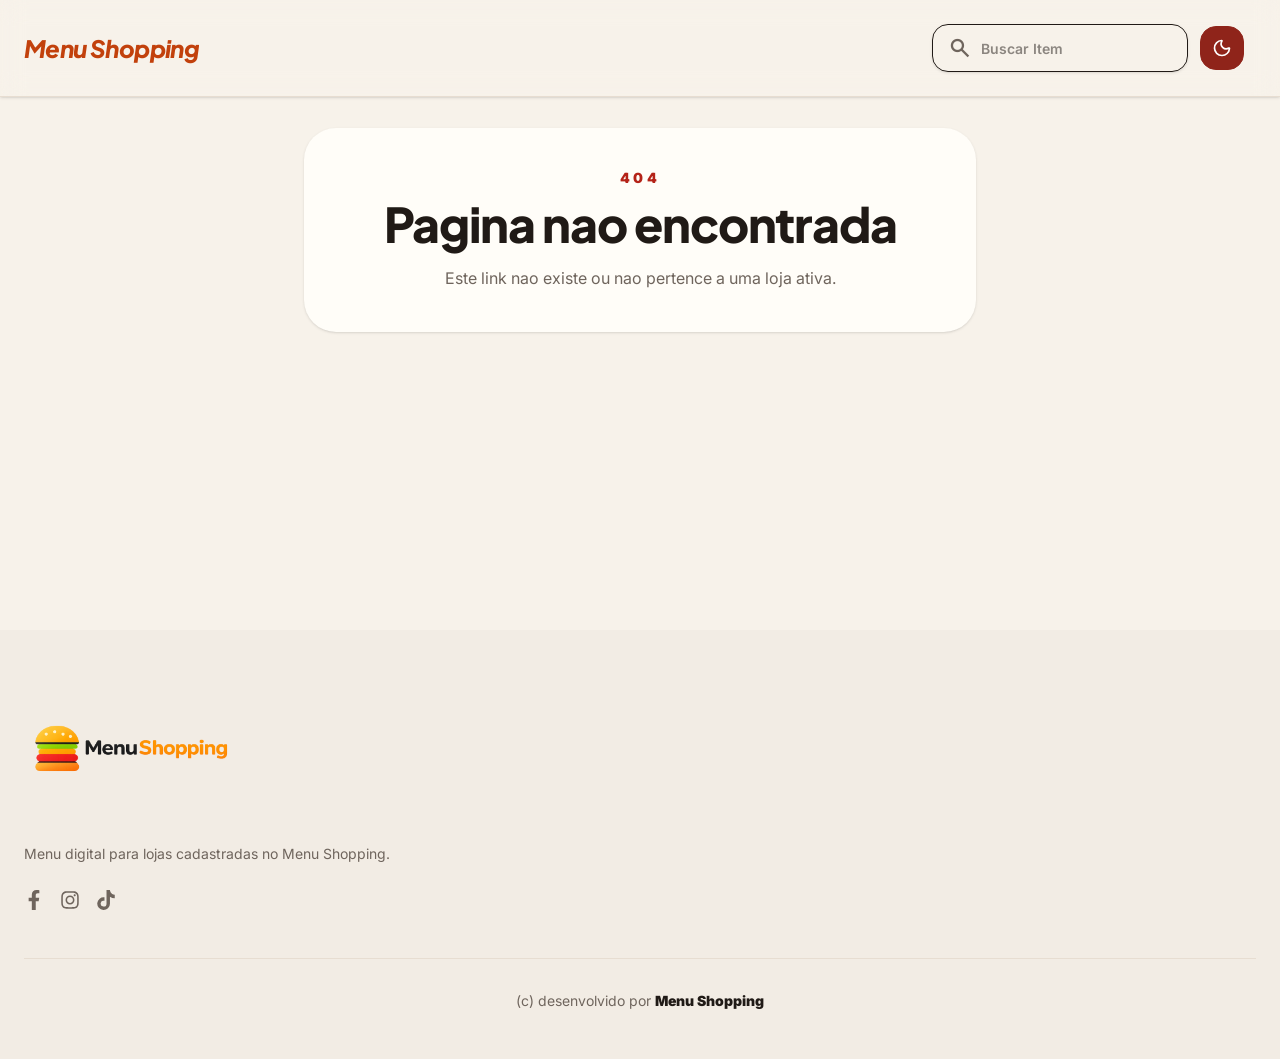
<file: index.html>
<!doctype html>
<html lang="pt-BR">
  <head>
    <meta charset="UTF-8" />
    <meta name="viewport" content="width=device-width, initial-scale=1.0" />
    <link rel="icon" type="image/svg+xml" href="/favicon.svg" />
    <link rel="preconnect" href="https://fonts.googleapis.com" />
    <link rel="preconnect" href="https://fonts.gstatic.com" crossorigin />
    <link
      href="https://fonts.googleapis.com/css2?family=Inter:wght@400;500;600&family=Material+Symbols+Outlined:wght,FILL@100..700,0..1&family=Plus+Jakarta+Sans:wght@400;600;700;800&display=swap"
      rel="stylesheet"
    />
    <title>Menu Shopping</title>
    <script type="module" crossorigin src="/assets/index-DoBuw4gj.js"></script>
    <link rel="stylesheet" crossorigin href="/assets/index-kXhkExFz.css">
  </head>
  <body>
    <div id="root"></div>
  </body>
  </html>
</file>
